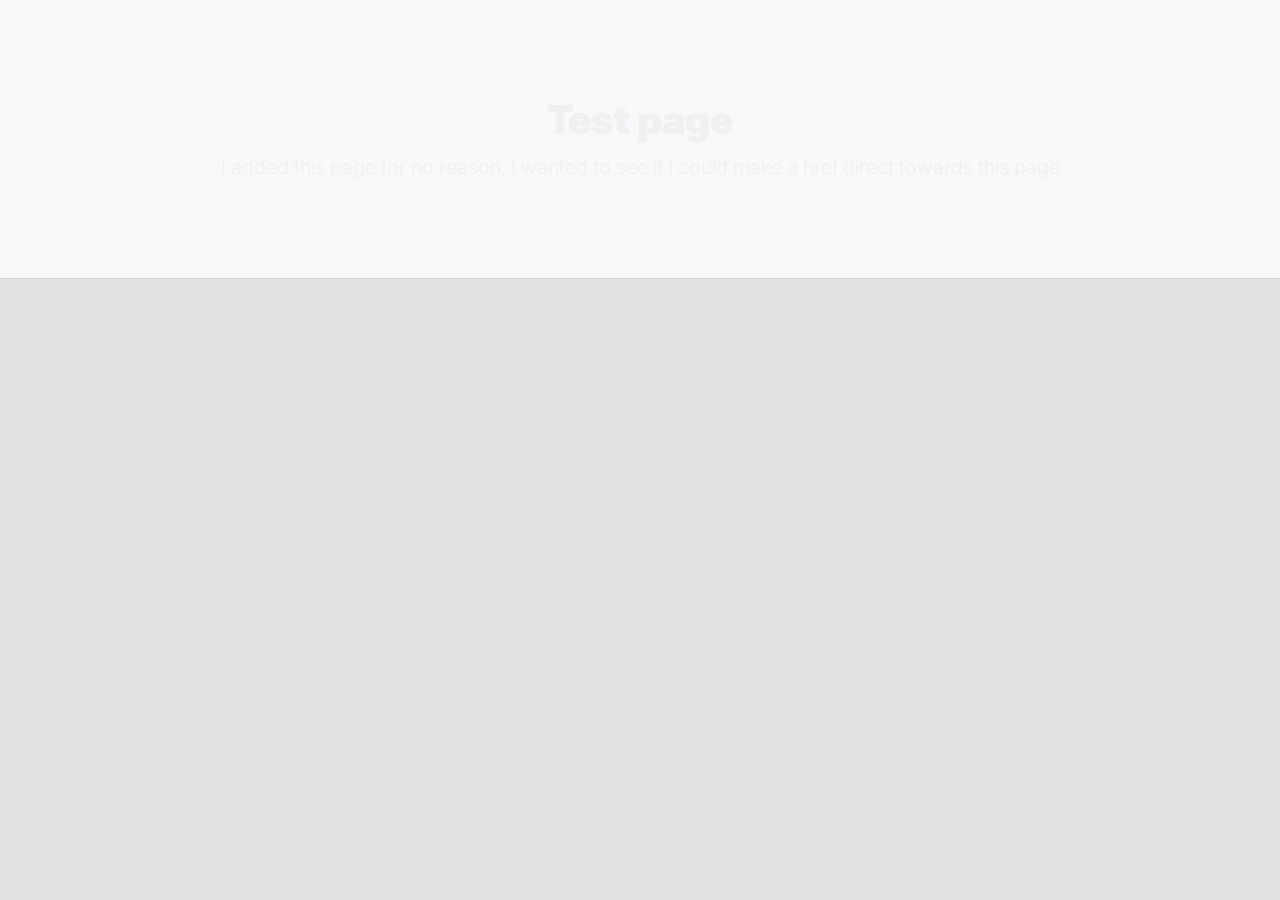
<file: www/test.html>
<!DOCTYPE html>
<html lang="en">
    <head>
        <meta charset="utf-8" />
        <meta name="viewport" content="width=device-width, initial-scale=1, shrink-to-fit=no" />
        <meta name="description" content="a test" />
        <meta name="author" content="ffuffix" />
        <title>Happy Blog</title>

        <link rel="icon" type="image/x-icon" href="assets/favicon.ico" />

        <link href="https://fonts.googleapis.com/css2?family=Inter:wght@100..900&display=swap" rel="stylesheet">
        <link href="css/styles.css" rel="stylesheet" />
    </head>
    <body>
        <header class="py-5 bg-light --bs-blue border-bottom mb-4">
            <div class="container">
                <div class="text-center my-5">
                    <h1 class="fw-bolder">Test page</h1>
                    <p class="lead mb-0">I added this page for no reason, I wanted to see if I could make a href direct towards this page</p>
                </div>
            </div>
        </header>
    </body>
</file>
